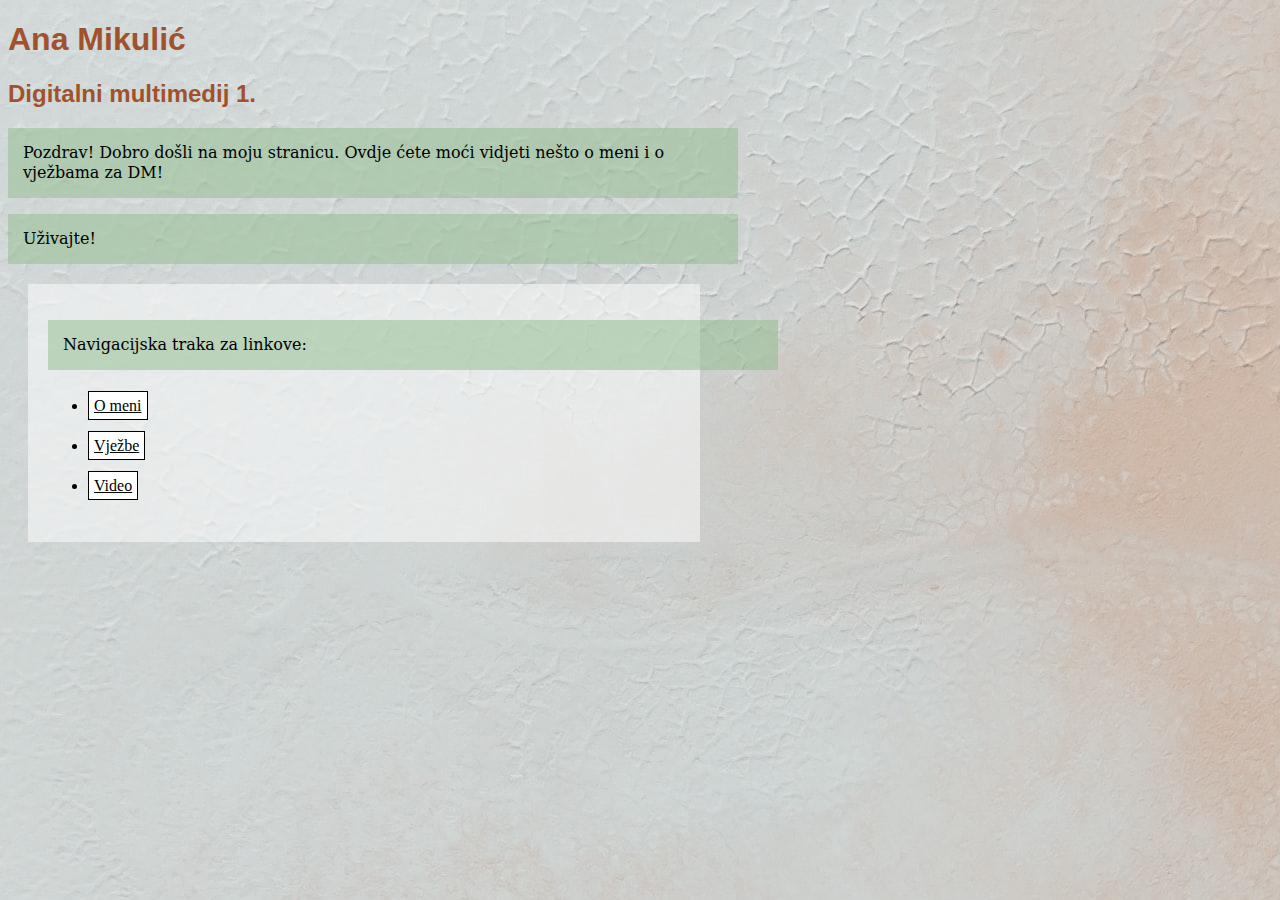
<file: index.html>
<!DOCTYPE html>
<html>
<head>
  <title>Home page, index</title>
   <link rel="stylesheet" href="still\still.css"/>
</head>
<body background="img\pozadina.jpg"> 
  <h1>Ana Mikulić</h1>
  <h2>Digitalni multimedij 1.</h2>
  <p>Pozdrav! Dobro došli na moju stranicu. Ovdje ćete moći vidjeti nešto o meni i o vježbama za DM!</p>
  <p>Uživajte!</p>
 <div class="novi_blok">
 <nav>
 <p>Navigacijska traka za linkove:</p>
 <ul>
<li><a href="o_meni.html">O meni</a></li>
<li><a href="vježbe.html">Vježbe</a></li>
<li><a href="video.html">Video</a></li>
</ul>
 </nav>
 </div>
</body>
</html>
</file>
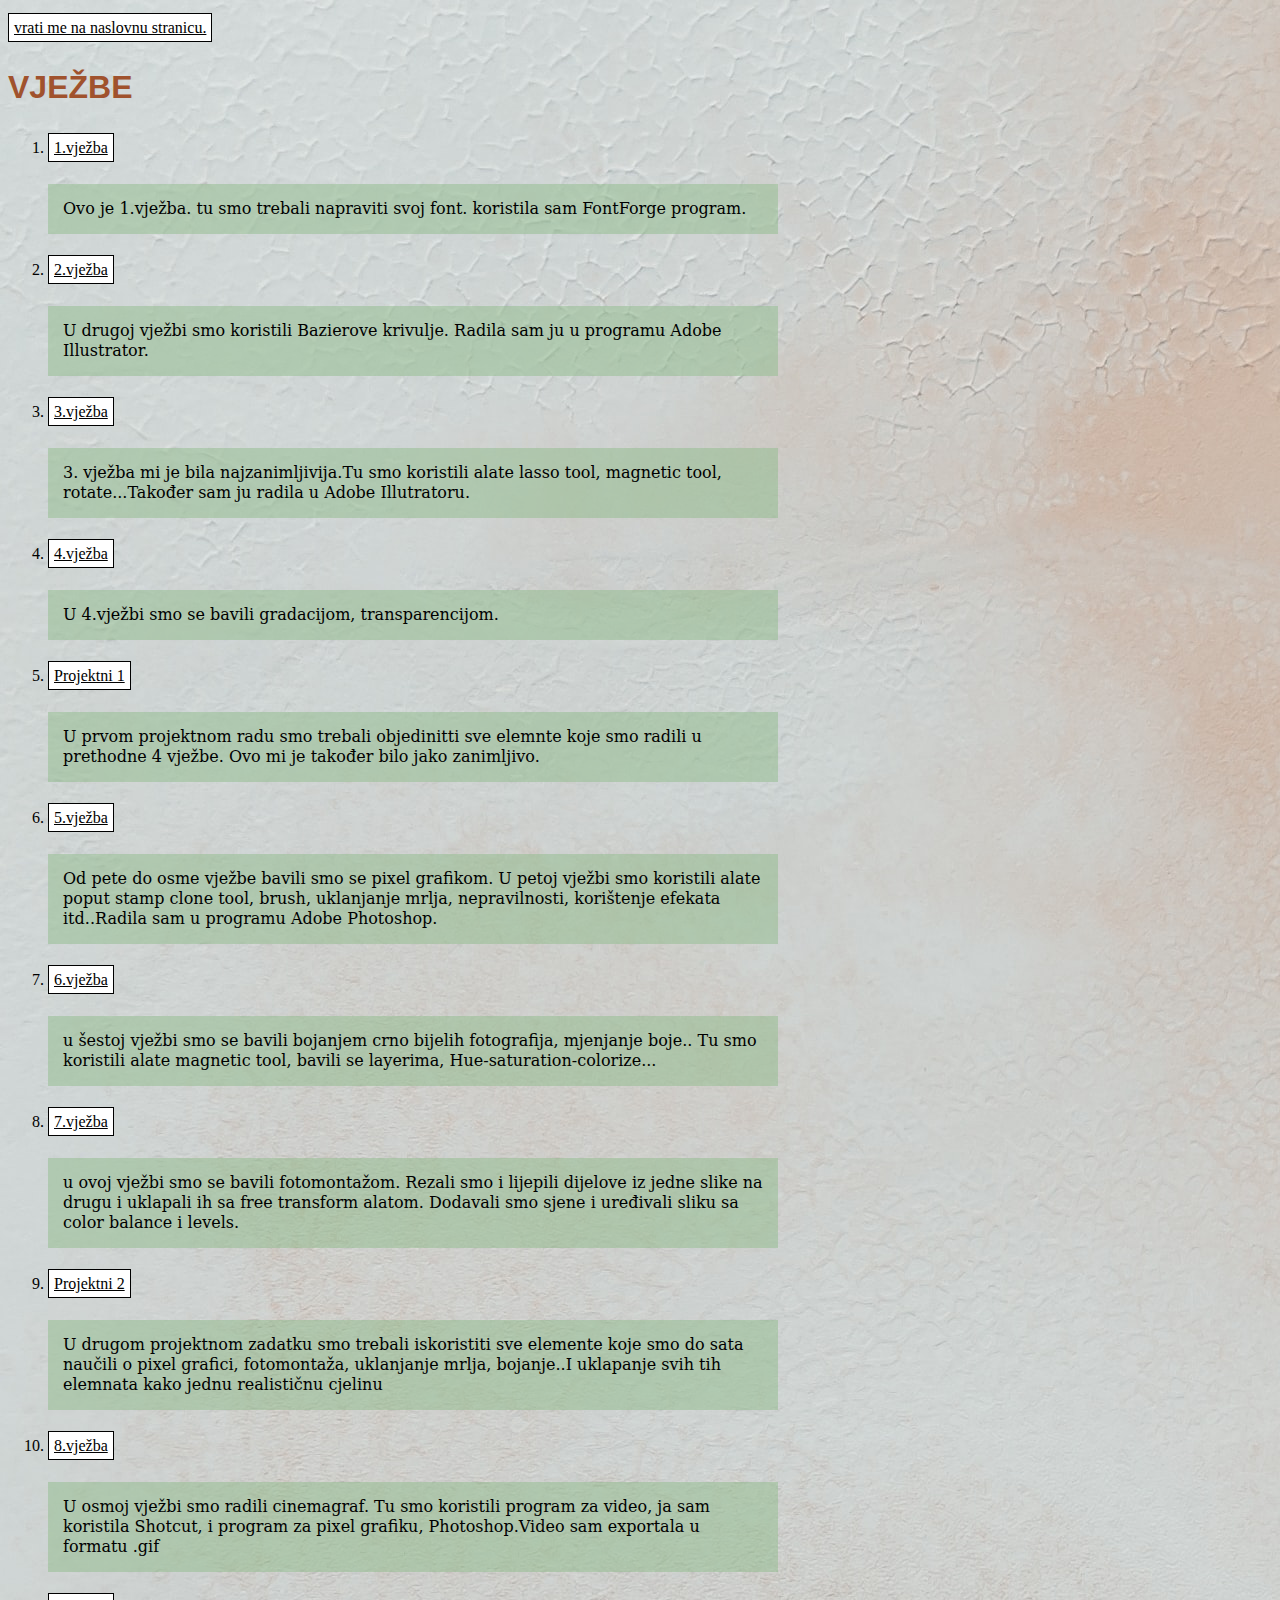
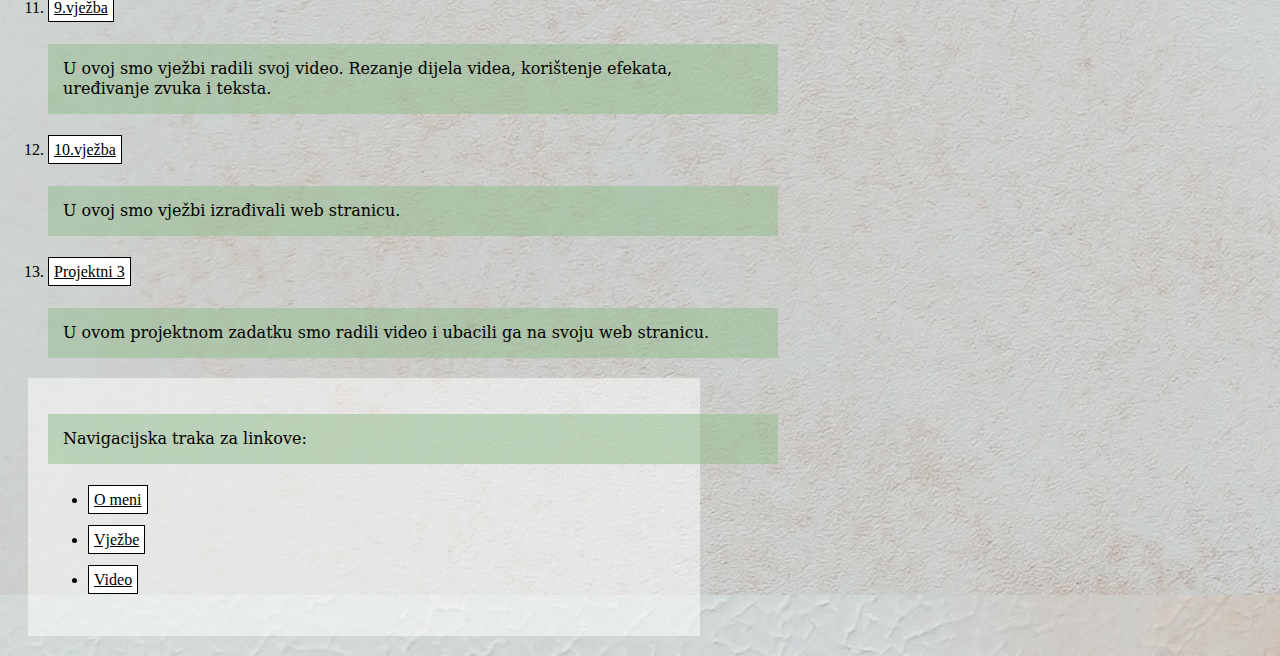
<file: vježbe.html>
<!DOCTYPE html>
<html>
<head>
<a href="index.html">vrati me na naslovnu stranicu.</a>
<title>vježbe</title>
  <link rel="stylesheet" href="still\still.css"/>
</head>
<body background="img\pozadina.jpg">
<h1>VJEŽBE</h1>
  <ol>
  <li> <a href="vježbaa\Mojfont.pdf">1.vježba</a></li>
  <p>Ovo je 1.vježba. tu smo trebali napraviti svoj font. koristila sam FontForge program.</p>
  <li> <a href="vježbe digitalni m\2.vježba.pdf">2.vježba</a></li>
  <p>U drugoj vježbi smo koristili Bazierove krivulje. Radila sam ju u programu Adobe Illustrator.</p>
  <li> <a href="vježbe 3\3 vježba.min.pdf">3.vježba</a></li>
  <p>3. vježba mi je bila najzanimljivija.Tu smo koristili alate lasso tool, magnetic tool, rotate...Također sam ju radila u Adobe Illutratoru.</p>
  <li> <a href="4\4.vježba.pdf">4.vježba</a></li>
  <p>U 4.vježbi smo se bavili gradacijom, transparencijom.</p>
  <li> <a href="8\ANA MIKULIC-min.pdf">Projektni 1</a></li>
  <p> U prvom projektnom radu smo trebali objedinitti sve elemnte koje smo radili u prethodne 4 vježbe. Ovo mi je također bilo jako zanimljivo.</p>
  <li> <a href="vježbe digitalni m\1 slika.jpg">5.vježba</a></li>
  <p>Od pete do osme vježbe bavili smo se pixel grafikom. U petoj vježbi smo koristili alate poput stamp clone tool, brush, uklanjanje mrlja, nepravilnosti, korištenje efekata itd..Radila sam u programu Adobe Photoshop.</p>
  <li> <a href="vježbe 2\6 vjezba copy.pdf">6.vježba</a></li>
  <p> u šestoj vježbi smo se bavili bojanjem crno bijelih fotografija, mjenjanje boje.. Tu smo koristili alate magnetic tool, bavili se layerima, Hue-saturation-colorize...</p>
  <li> <a href="vježbe 2\7.vježba.jpg">7.vježba</a></li>
  <p> u ovoj vježbi smo se bavili fotomontažom. Rezali smo i lijepili dijelove iz jedne slike na drugu i uklapali ih sa free transform alatom. Dodavali smo sjene i uređivali sliku sa color balance i levels.</p>
  <li> <a href="projektni\projektni.jpg">Projektni 2</a></li>
  <p>U drugom projektnom zadatku smo trebali iskoristiti sve elemente koje smo do sata naučili o pixel grafici, fotomontaža, uklanjanje mrlja, bojanje..I uklapanje svih tih elemnata kako jednu realističnu cjelinu</p>
  <li> <a href="vježba\moj-cinemagraf.gif">8.vježba</a></li>
  <p>U osmoj vježbi smo radili cinemagraf. Tu smo koristili program za video, ja sam koristila Shotcut, i program za pixel grafiku, Photoshop.Video sam exportala u formatu .gif </p>
  <li> <a href="vježba\moj video.mp4">9.vježba</a></li>
  <p>U ovoj smo vježbi radili svoj video. Rezanje dijela videa, korištenje efekata, uređivanje zvuka i teksta. </p>
  <li> <a href="https://anamikulic.github.io/Ana-Mikulicc/">10.vježba</a></li>
  <p>U ovoj smo vježbi izrađivali web stranicu.</p>
  <li> <a href="moj video\moj video.mp4">Projektni 3</a></li>
  <p>U ovom projektnom zadatku smo radili video i ubacili ga na svoju web stranicu.</p>
  </ol>
  <div class="novi_blok">
 <nav>
 <p>Navigacijska traka za linkove:</p>
 <ul>
<li><a href="o_meni.html">O meni</a></li>
<li><a href="vježbe.html">Vježbe</a></li>
<li><a href="video.html">Video</a></li>
</ul>
 </nav>
</body>
</html>
</file>
